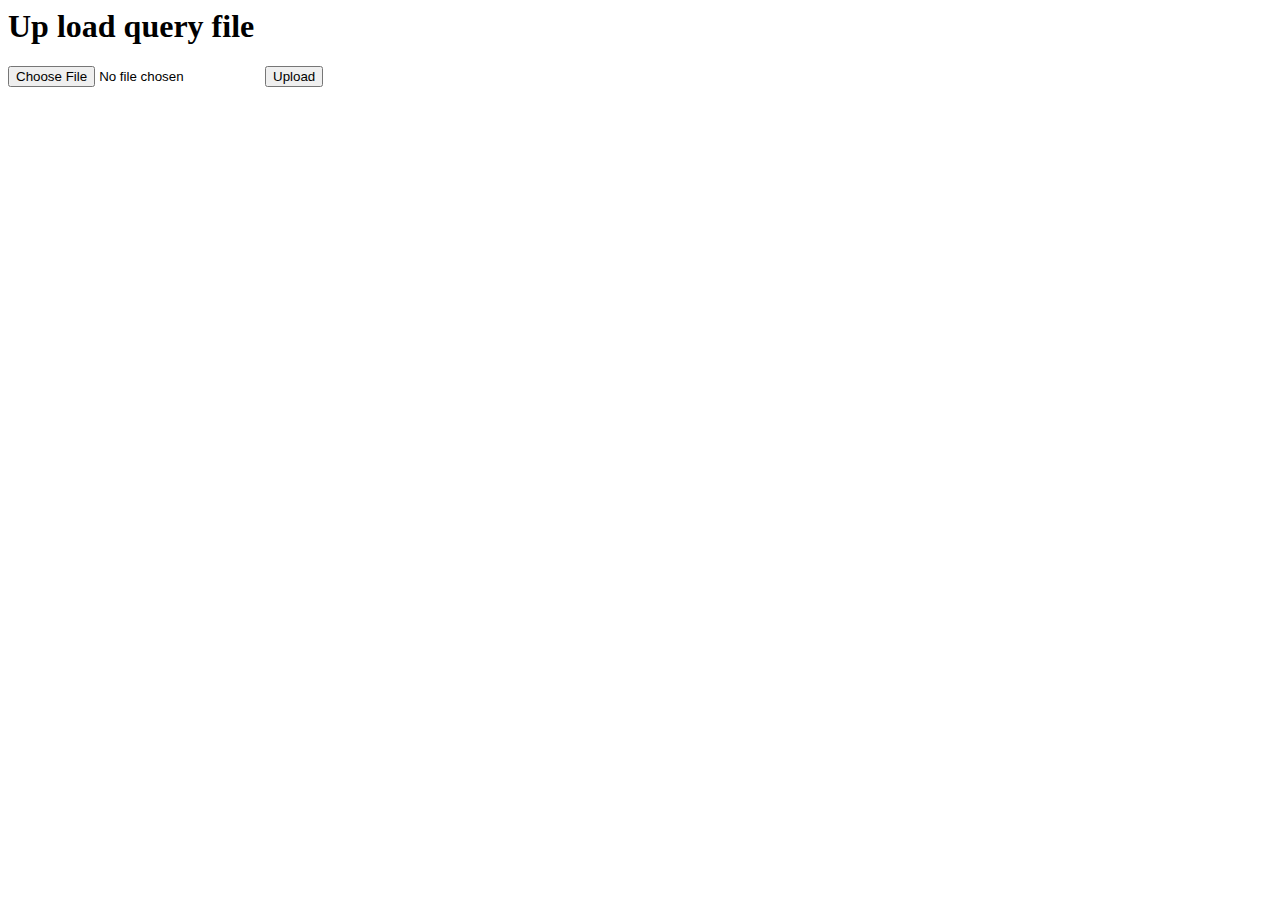
<file: templates/index1.html>
<html>  
<head>  
    <title>upload query file : </title>  
</head>  
<body>
    <h1>Up load query file</h1>   
    <form action = "/success" method = "post" enctype="multipart/form-data">  
        <input type="file" name="filequery" />  
        <input type = "submit" value="Upload">  
    </form>  
</body>  
</html>
</file>
